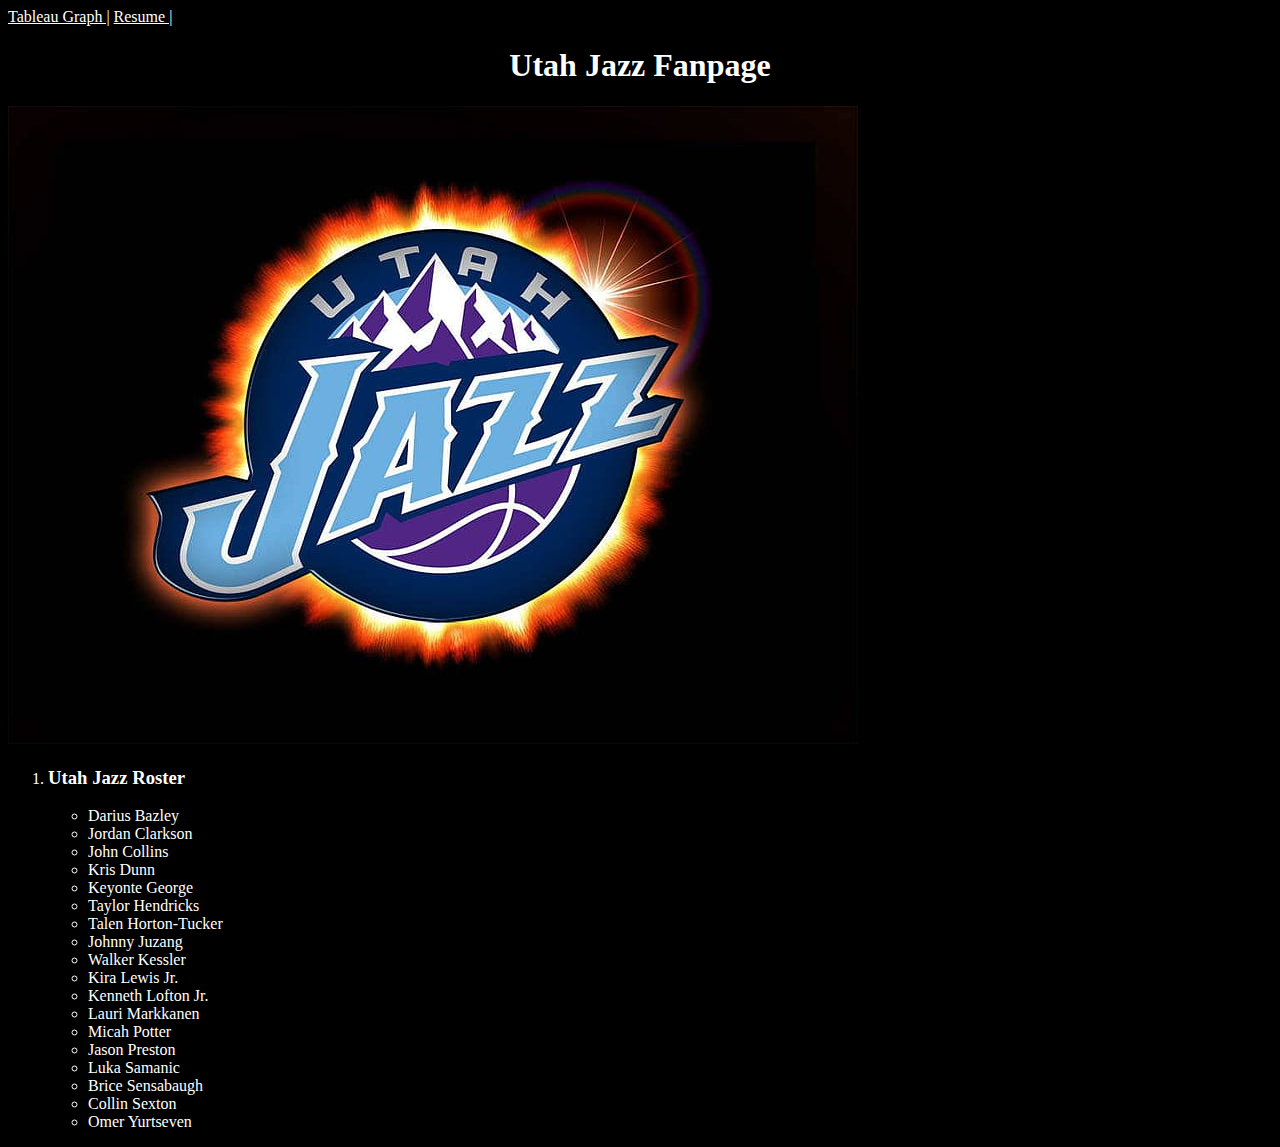
<file: index.html>
<!DOCTYPE html>
<html lang="en">
<head>
    <meta charset="UTF-8">
    <meta name="viewport" content="width=device-width, initial-scale=1.0">
    <link rel="stylesheet" href="style.css">
    <title>Utah Jazz Fanpage</title>
</head>
<body class="bg">
    <a href="tableau.html">Tableau Graph |</a>
    <a href="home.html">Resume |</a>
    <div class="h1"><h1> Utah Jazz Fanpage</h1></div>
    <div class="image"><a href="https://youtu.be/I1JvL0VtoG0?si=TBQLat2oB0wHBIER" target="_blank"><img src="jazz.jpg" alt="Utah Jazz Image"></a></div>
    <div class="li">
    <ol> <li><h3>Utah Jazz Roster</h3></li>
        <ul>
        <li>Darius Bazley</li>
        <li>Jordan Clarkson</li>
        <li>John Collins</li>
        <li>Kris Dunn</li>
        <li>Keyonte George</li>
        <li>Taylor Hendricks</li>
        <li>Talen Horton-Tucker</li>
        <li>Johnny Juzang</li>
        <li>Walker Kessler</li>
        <li>Kira Lewis Jr.</li>
        <li>Kenneth Lofton Jr.</li>
        <li>Lauri Markkanen</li>
        <li>Micah Potter</li>
        <li>Jason Preston</li>
        <li>Luka Samanic</li>
        <li>Brice Sensabaugh</li>
        <li>Collin Sexton</li>
        <li>Omer Yurtseven</li>
    </ul>  
    </ol>
</div>
</body>
</html>
</file>
<file: style.css>
h1{
    text-align: center;
    color: white;
    font-family: 'Times New Roman', Times, serif;
}

.bg{
    background-color: black;
}

li{
    color: white;
    font-family: 'Times New Roman', Times, serif;
}

image{
    display: block;
    margin: auto;
}
a{
    color: white;
}
</file>
